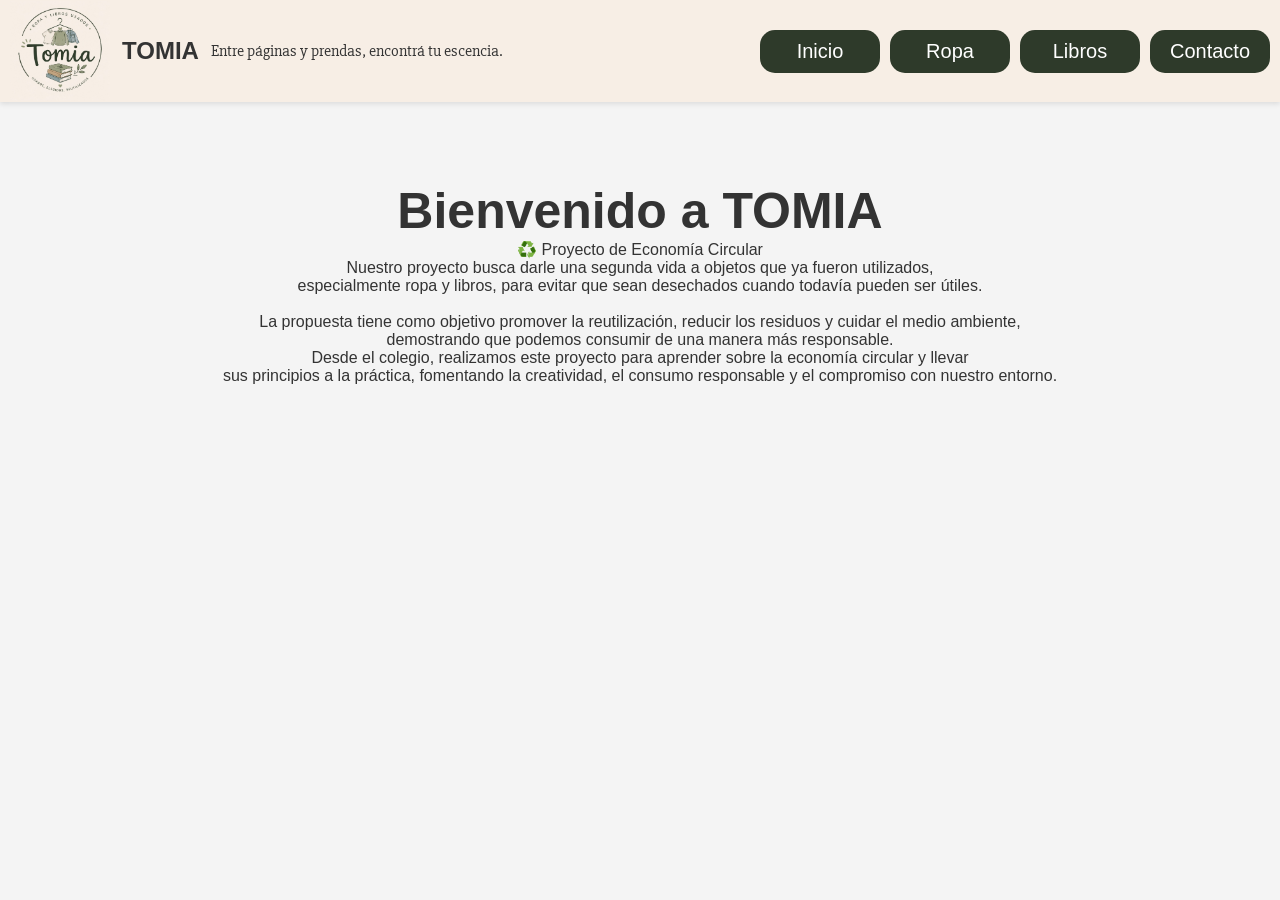
<file: index.html>
<!DOCTYPE html>
<html lang="es">
<head>
    <meta charset="UTF-8">
    <meta name="viewport" content="width=device-width, initial-scale=1.0">
    <title>TOMIA</title>
    <link rel="stylesheet" href="estilos.css">
</head>

<body>
    <header>

        <div class="empresa">
            <img src="logo.jpeg" alt="Logo de la empresa">
            <h1 class="slabo-29px-regular">TOMIA</h1>
            <p class="slabo-27px-regular">Entre páginas y prendas, encontrá tu escencia.</p>
        </div>

        <nav>
            <a href="index.html">Inicio</a>
            <a href="Ropa.html">Ropa</a>
            <a href="libros.html">Libros</a>
            <a href="contacto.html">Contacto</a>
        </nav>

    </header>
    <section id="inicio">

        <div class="contenido-inicio">

            <h2>Bienvenido a TOMIA</h2>
            
            <p>♻️ Proyecto de Economía Circular</p>
            <p>Nuestro proyecto busca darle una segunda vida a objetos que ya fueron utilizados, <br>
            especialmente ropa y libros, para evitar que sean desechados cuando todavía pueden ser útiles. <br>
                <br>
            La propuesta tiene como objetivo promover la reutilización, reducir los residuos y cuidar el medio ambiente, <br>
            demostrando que podemos consumir de una manera más responsable. <br>

            Desde el colegio, realizamos este proyecto para aprender sobre la economía circular y llevar <br>
            sus principios a la práctica, fomentando la creatividad, el consumo responsable y el compromiso con nuestro entorno.</p>
        </div>

    </section>


</body>
</html>
</file>
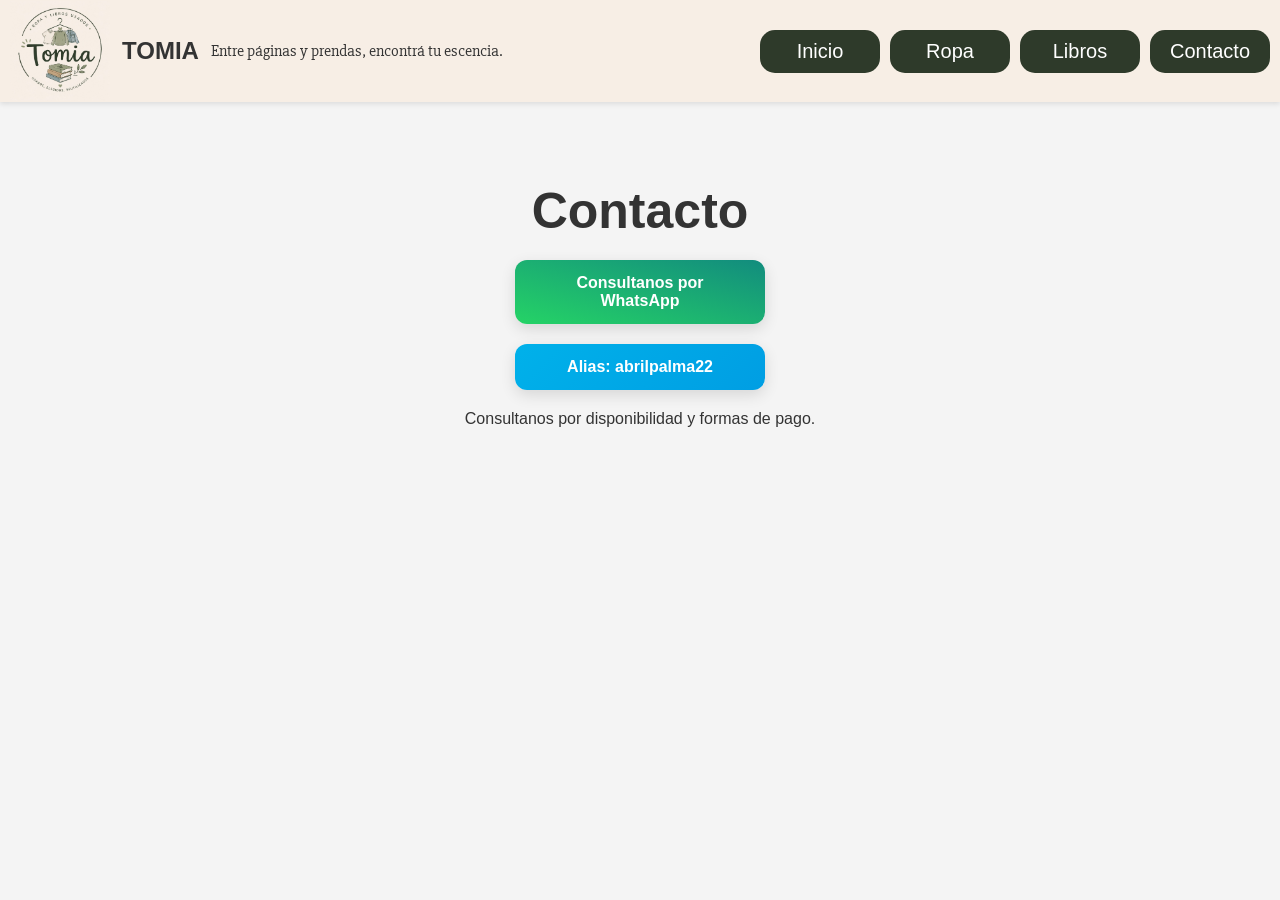
<file: contacto.html>
<!DOCTYPE html>
<html lang="en">

<head>
    <meta charset="UTF-8">
    <meta name="viewport" content="width=device-width, initial-scale=1.0">
    <title>TOMIA</title>
    <link rel="stylesheet" href="estilos.css">
</head>

<body>
    <header>

        <div class="empresa">
            <img src="logo.jpeg" alt="Logo de la empresa">
            <h1 class="h1">TOMIA</h1>
            <p class="slabo-27px-regular">Entre páginas y prendas, encontrá tu escencia.</p>
        </div>

        <nav>
            <a href="index.html">Inicio</a>
            <a href="Ropa.html">Ropa</a>
            <a href="libros.html">Libros</a>
            <a href="contacto.html">Contacto</a>
        </nav>

    </header>
    <section id="contacto">

        <h2>Contacto</h2>

        <div class="btn btn-whatsapp">
            <a href="https://wa.me/+5493516358802" class="boton-Whatsapp">Consultanos por WhatsApp
                

            </a>

        </div>


        <div class="btn btn-mercadopago">
            <a href="https://link.mercadopago.com.ar/abrilpalma22" target="_blank" class="boton-mp">Alias:
                abrilpalma22</a>
        </div>

        <p>Consultanos por disponibilidad y formas de pago.</p>

    </section>
    <script>

    </script>
</body>

</html>
</file>
<file: estilos.css>
@import url('https://fonts.googleapis.com/css2?family=Slabo+27px&display=swap');

@import url('https://fonts.googleapis.com/css2?family=DynaPuff:wght@400..700&family=Slabo+27px&display=swap');

* {
    margin: 0;
    padding: 0;
    box-sizing: border-box;
    scroll-behavior: smooth;
}

body {
    font-family: Arial, sans-serif;
    background-color: #f4f4f4;
    color: #333;
}

header {
    display: flex;
    justify-content: space-between;
    align-items: center;
    padding: 1px 10px;
    background-color: #f7eee5;
    box-shadow: 0 2px 5px rgba(0, 0, 0, 0.1);

    position: sticky;
    top: 0;
    z-index: 100;
}

.empresa {
    display: flex;
    align-items: center;
    gap: 12px;
}

.empresa img {
    width: 100px;
    height: 100px;
    object-fit: contain;
}

.empresa h1 {
    font-size: 24px;
    color: #333;
}

nav {
    display: flex;
    gap: 10px;
}

nav a {
    text-decoration: none;
    color: white;
    background-color: #2e3a2a;
    padding: 10px 20px;
    border-radius: 15px;
    transition: 0.3s;
    font-size: 20px;
    text-align: center;
    width: 120px;
}

nav a:hover {
    background-color: #0056b3;
}

section {
    padding: 80px 40px;
    min-height: 80vh;
}

h2 {
    text-align: center;
    font-size: 50px;
}

p {
    text-align: center;
}

.paragraph {
    font-size: 20px;
    margin-bottom: 20px;
}

h1 {
    font-size: 50px;
}

#productos {
    background-color: #ffffff;
    text-align: center;
}

#productos h2 {
    font-size: 36px;
    margin-bottom: 10px;
    text-align: center;
}

#productos>p {
    color: #666;
    margin-bottom: 40px;
}

.libros {
    display: flex;
    justify-content: center;
    flex-wrap: wrap;
    gap: 25px;
}

.libro {
    display: flex;
    flex-direction: column;
    width: 250px;
    background-color: #f8f8f8;
    border-radius: 10px;
    overflow: hidden;
    box-shadow: 0 3px 10px rgba(0, 0, 0, 0.15);
    transition: transform 0.3s;
}

.libro:hover {
    transform: translateY(-5px);
}

.libro img {
    width: 100%;
    height: 300px;
    object-fit: cover;
}

.informacion {
    display: flex;
    flex-direction: column;
    gap: 8px;
    padding: 20px;
    text-align: left;
    flex-grow: 1;
}

.informacion h3 {
    font-size: 21px;
    color: #222;
}

.autor {
    color: #666;
    font-style: italic;
}

.descripcion {
    font-size: 14px;
    line-height: 1.5;
    color: #555;
}

.precio {
    font-size: 20px;
    font-weight: bold;
    color: #007bff;
    margin-top: auto;
    padding-top: 10px;
}

.boton-comprar {
    display: block;
    text-align: center;
    text-decoration: none;
    background-color: #28a745;
    color: white;
    padding: 10px;
    border-radius: 5px;
    margin-top: 10px;
}

.boton-comprar:hover {
    background-color: #218838;
}

.slabo-27px-regular {
    font-family: "Slabo 27px", serif;
    text-align: left;
    font-weight: 400;
    font-style: normal;
}

h1 {
    font-family: 'Lucida Sans', 'Lucida Sans Regular', 'Lucida Grande', 'Lucida Sans Unicode', Geneva, Verdana, sans-serif;
}

h3 {
    text-align: center;
}

.btn a{
    width: 250px;
    margin: 20px auto;
    display: flex;
  align-items: center;
  justify-content: center;
  gap: 10px;
  padding: 14px 22px;
  border: none;
  border-radius: 12px;
  color: #fff;
  font-family: Arial, sans-serif;
  font-size: 16px;
  font-weight: 700;
  text-decoration: none;
  cursor: pointer;
  transition: all 0.3s ease;
  box-shadow: 0 5px 15px rgba(0, 0, 0, 0.12);
  text-align: center;
}


.btn-whatsapp a{
  background: linear-gradient(15deg, #25d366, #128c7e);
}

.btn-whatsapp:hover {
  transform: translateY(-3px);
}

.btn-mercadopago a{
  background: linear-gradient(135deg, #00b1ea, #009ee3);
}

.btn-mercadopago:hover {
  transform: translateY(-3px);
}


.btn:active {
  transform: scale(0.97);
}







    @media (max-width: 768px) {

        header {
            flex-direction: column;
            gap: 25px;
            padding: 25px;
        }

        nav {
            flex-wrap: wrap;
            justify-content: center;
            gap: 5px;
            padding: 5px;
        }

        section {
            padding: 60px 20px;
        }

        .libros {
            flex-direction: column;
            align-items: center;
        }

        .libro {
            width: 90%;
            max-width: 300px;
        }
    }
</file>
